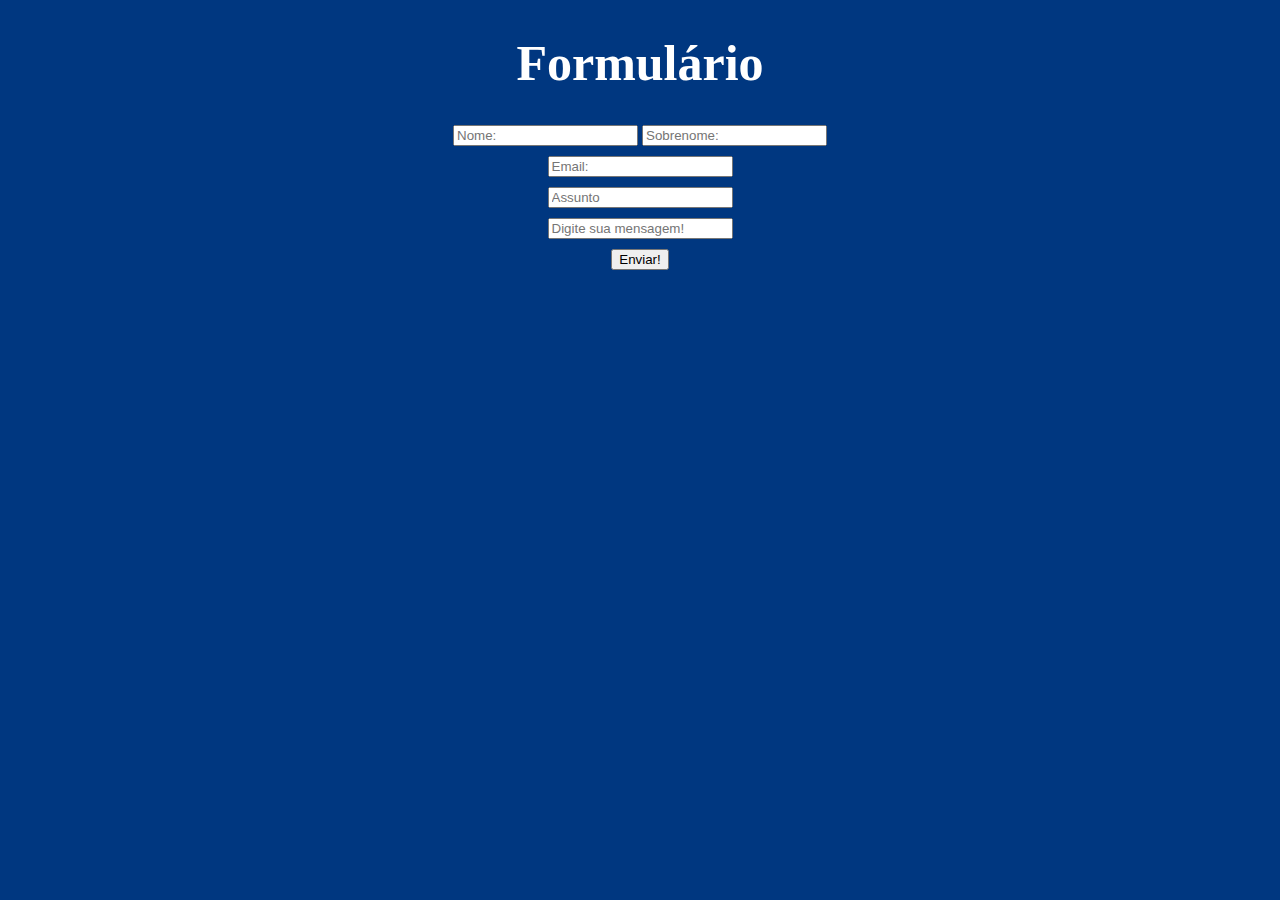
<file: formularios01/ex01/index.html>
<!DOCTYPE html>
<html lang="pt-BR">
<head>
    <meta charset="UTF-8">
    <meta name="viewport" content="width=device-width, initial-scale=1.0">
    <title>Formulário</title>
    <link rel="stylesheet" href="style.css">
    
</head>
<body>
    <h1 id="titulo">
        Formulário
    </h1>
    
    <form action="/submit" method="post">
    <div id="nome">
        <input type="text" name="nomeuruario" placeholder="Nome:" required minlength="3" maxlength="15">
        <input type="text" name="sobrenomeusuario" placeholder="Sobrenome:" required minlength="3" maxlength="15">
    </div>

    <div id="email">
        <input type="email" name="email" placeholder="Email:" required>
    </div>

    <div id="assunto">
        <input type="text" placeholder="Assunto" required>
    </div>

    <div id="mensagem">
        <input type="text" placeholder="Digite sua mensagem!" required>
    </div>
    
    <div id="botaoenviar">
        <button type="submit" id="botao">Enviar!</button>
    </div>
</form>




 
</body>
</html>
</file>
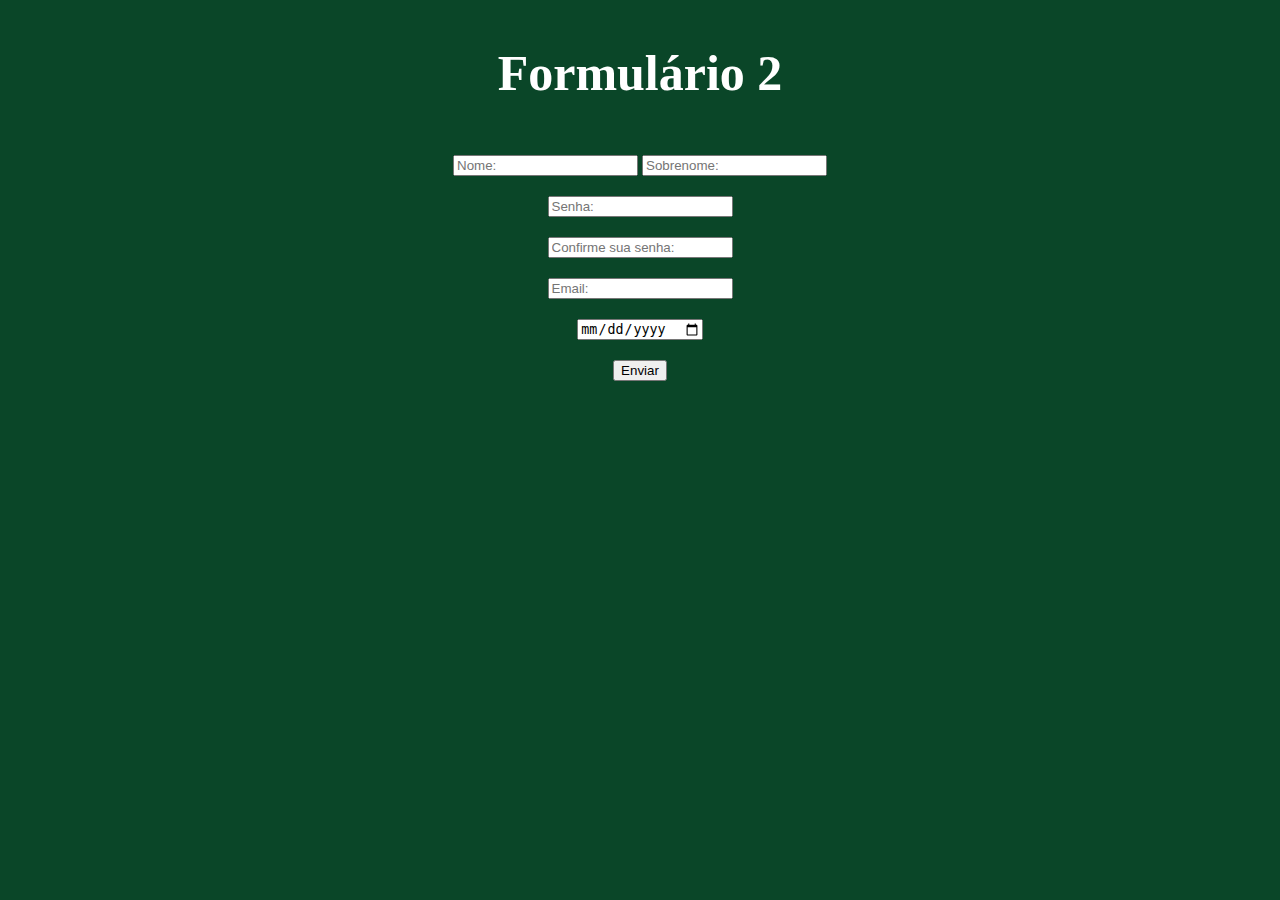
<file: formularios01/ex02/index.html>
<!DOCTYPE html>
<html lang="pt-BR">
<head>
    <meta charset="UTF-8">
    <meta name="viewport" content="width=device-width, initial-scale=1.0">
    <title>Formulário 2</title>
    <link rel="stylesheet" href="style.css">
</head>
<body>
    <form action="/submit" method="post">
    <h1 id="titulo">Formulário 2</h1>

    <div id="nome">
        <input type="text" name="name" placeholder="Nome:" required minlength="3" maxlength="15">
        <input type="text" name="name" placeholder="Sobrenome: " required minlength="3" maxlength="15">
    </div>

    <div id="senha">
        <input type="password" name="password" placeholder="Senha: " required minlength="8" id="senha1">
    </div>

    <div id="confirmacaosenha">
        <input type="password" name="confirmacaopassword" placeholder="Confirme sua senha: " required min="8" id="confirmarsenha1">
    </div>

    <div id="email">
        <input type="email" name="email" placeholder="Email: " required>
    </div>

    <div id="datanascimento">
        <input type="date" name="datanascimento" placeholder="Data de nascimento" required>
    </div>

    <div id="botaoenviar">
        <button type="submit" id="botao" onclick="validarsenha()">Enviar</button>
    </div>

</form>



    <script src="script.js"></script>
</body>
</html>
</file>
<file: formularios01/ex01/style.css>
body {
    background-color: rgb(0, 55, 128);
}

#nome {
    text-align: center;
}
#titulo {
    text-align: center;
    color: white;
    font-size: 50px;
}
#email {
    text-align: center;
    margin: 10px;
}
#assunto {
    text-align: center;
    margin: 10px;
}
#mensagem{
    text-align: center;
    margin: 10px;
}
#botaoenviar {
    text-align: center;
    
}
</file>
<file: formularios01/ex02/style.css>
body {
    background-color: rgb(10, 70, 40);
}
#nome {
    text-align: center;
    padding: 10px;
}
#senha {
    text-align: center;
    padding: 10px;
}
#confirmacaosenha {
    text-align: center;
    padding: 10px;
}
#email {
    text-align: center;
    padding: 10px;
}
#datanascimento {
    text-align: center;
    padding: 10px;
}
#botaoenviar{
    text-align: center;
    padding: 10px;
}
#titulo {
    text-align: center;
    color: white;
    font-size: 50px;
    padding: 10px;
}
</file>
